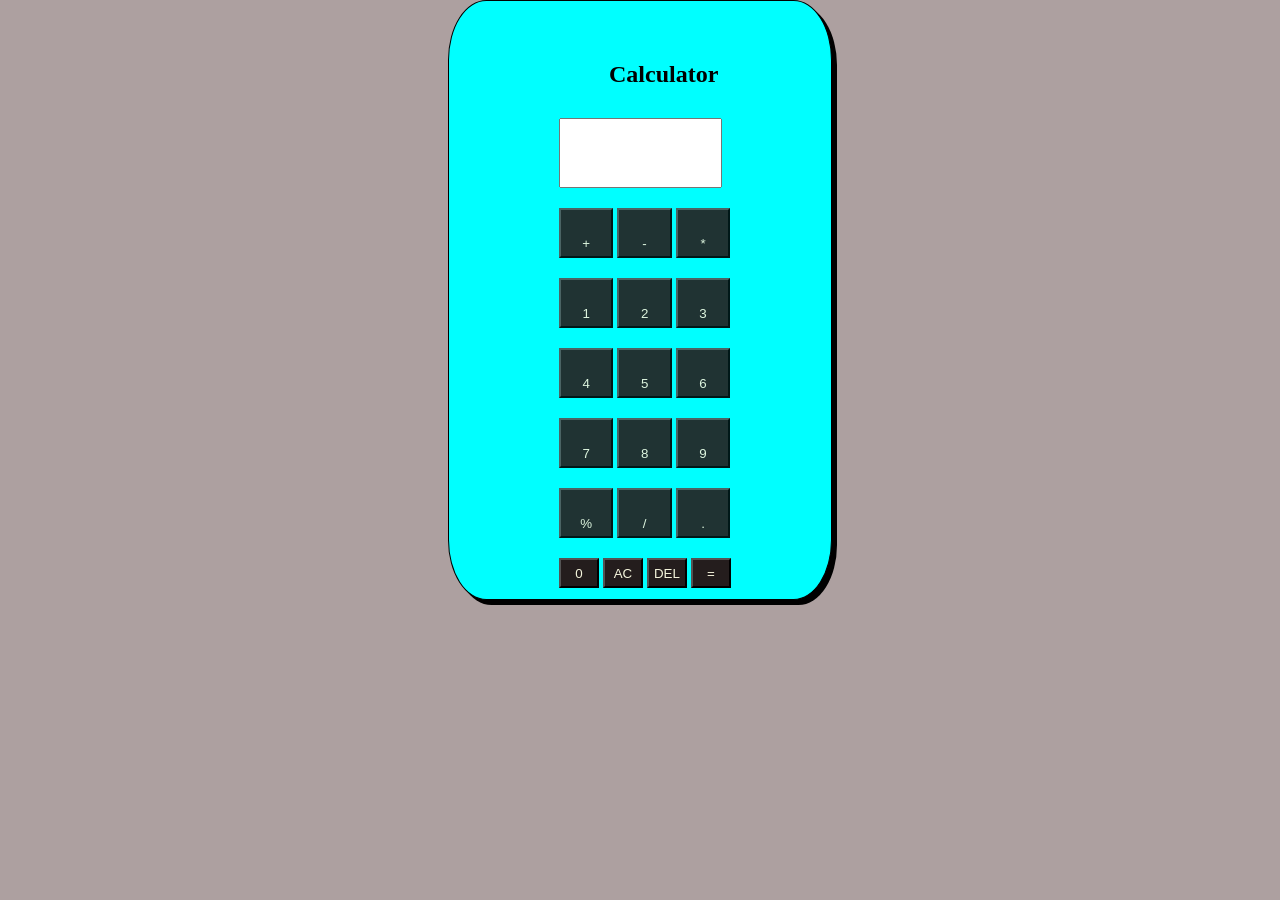
<file: index.html>
<!DOCTYPE html>
<html lang="en">
<head>
    <meta charset="UTF-8">
    <meta http-equiv="X-UA-Compatible" content="IE=edge">
    <meta name="viewport" content="width=device-width, initial-scale=1.0">
    <title>Document</title>
    <link rel="stylesheet" href="calcula.css">
</head>
<body>
    <section>
        <div class="pp">
            <div class="oo">
                <h1>Calculator</h1>
                <input type="text" class="north" id="one">

                <div class="uu">
                    <button class="ball1" onclick="addition()" >+</button>
                    <button class="ball2" onclick="subtraction()">-</button>
                    <button class="ball3" onclick="multiplication()">*</button>
                </div>
    
                <div class="uu">
                    <button  class="hall1" onclick="one()">1</button>
                    <button class="hall2" onclick="two()">2</button>
                    <button class="hall3" onclick="three()">3</button>
                </div>
    
                <div class="uu">
                    <button  class="mall1" onclick="four()">4</button>
                    <button class="mall2" onclick="five()">5</button>
                    <button class="mall3" onclick="six()">6</button>
                </div>
    
                <div class="uu">
                    <button  class="tall1" onclick="seven()">7</button>
                    <button class="tall2" onclick="eight()">8</button>
                    <button class="tall3" onclick="nine()">9</button>
                </div>
    
                <div class="uu">
                    <button class="call" onclick="percentage()">%</button>
                    <button class="call" onclick="division()">/</button>
                    <button class="call" onclick="point()">.</button>
    
                </div>
    
                <div class="rr">
                    <button  class="mall1" onclick="zero()">0</button>
                    <button onclick="clearCal()">AC  </button>
                    <button onclick="DEL()">DEL</button>
                    <button class="mall4" onclick="equals()">=</button>
                </div>
    

            </div>
        </div>


        <script>
             function clearCal(){
            document.getElementById("one").value="";
        }
        
        function one(){
            let output = document.getElementById("one").value +=  "1"
            }

        function two(){
            document.getElementById("one").value += "2"
        }

        function three(){
            document.getElementById("one").value += "3"
        }
        function four(){
            document.getElementById("one"). value += "4"
        }
        function five(){
            document.getElementById("one").value += "5"
        }
        function six(){
            document.getElementById("one").value += "6"
        }
        function seven(){
            document.getElementById("one"). value += "7"
        }
        function eight(){
            document.getElementById("one").value +="8"
        }
        function nine(){
            document.getElementById("one"). value +="9"
        }
        function zero(){
             document.getElementById("one").value +="0"
        }
        function addition(){
            document.getElementById("one").value += "+"
        }
        function subtraction(){
            document.getElementById("one").value += "-"
        }
        function multiplication(){
          document.getElementById("one"). value += "*"
        }
        
        
        function percentage(){
           let output=document.getElementById("one").value += "%"
           let percent = output/100
           percent.value=document.getElementById("one").value
        }
        
        
        function equals(){
        document.getElementById("one").value = eval(document.getElementById("one").value)
        }
        
      

        function DEL(){
           let output = document.getElementById("one")
           output.value=output.value.slice(0,-1)
            

        }

        function point(){
            document.getElementById("one").value += "."
        }

        function division(){
            document.getElementById("one").value += "/"
        }
        

        </script>
    </section>
</body>
</html>
</file>
<file: calcula.css>
*{
    padding: 0;
    margin: 0;
    box-sizing: border-box;
}

.pp{
    background-color: rgb(173, 160, 160);
    height: 900px;
}

.north{
    width: 60%;
    height: 70px;
    padding-left: 20px;
}

.uu{
    padding-top: 20px;
    
}
h1{
    padding-left: 50px;
    padding-bottom: 30px;
    text-shadow: 5px, 5px;
    
}

.oo{
    border: 1px solid black;
    width: 30%;
    padding-left: 110px;
    height: 600px;
    border-radius: 10%;
    margin: 0 auto;
    padding-top: 60px;
    background-color: aqua;
    box-shadow: 5px 5px;
}

.uu button{
    width: 20%;
    height: 50px;
    background-color: rgb(36, 29, 29);
    padding-top: 20px;
    color: beige;
    opacity: 0.9;
}

.rr{
    padding-top: 20px;
}

.rr button{
        width: 14.7%;
        height: 30px;
        background-color: rgb(36, 29, 29);  
        color: beige;
    
}

@media(max-width:500px){
    .oo{
        width: 80%;
    }
    .north{
        width: 60.3%;
        margin-right: 50px;
    }
    .uu button{
        /* padding-right: 20px; */
        width: 20%;
        /* margin-right: 50px; */
    }

    .rr button{
        width: 15%;
    }
}
</file>
